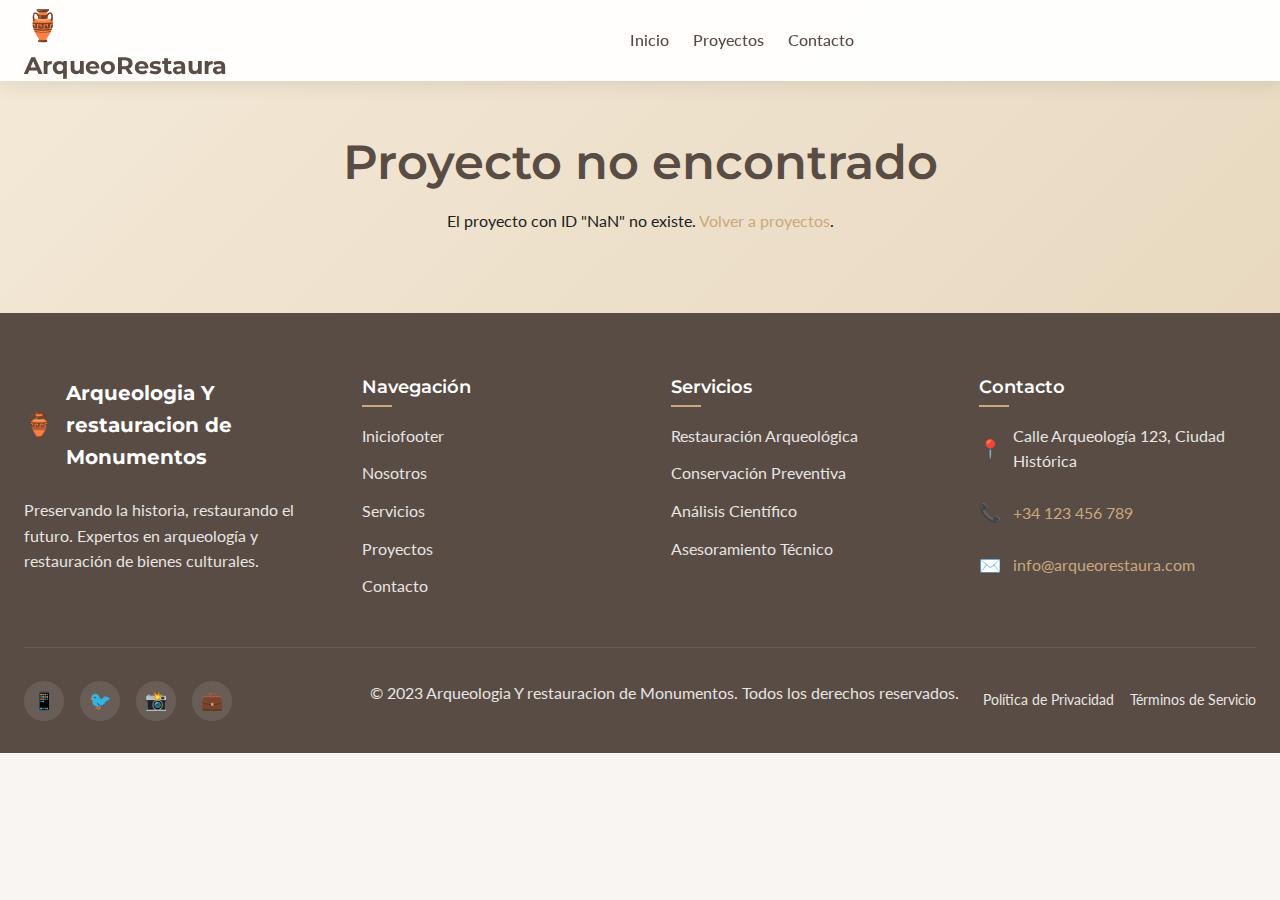
<file: proyecto-detalle.html>
<!DOCTYPE html>
<html lang="es">
<head>
    <meta charset="UTF-8">
    <meta name="viewport" content="width=device-width, initial-scale=1.0">
    <title>Detalle de Proyecto - Arqueologia Y restauracion de Monumentos</title>
    <meta name="description" content="Detalles del proyecto de restauración y conservación del patrimonio cultural.">
    
    <link rel="preconnect" href="https://fonts.googleapis.com">
    <link rel="preconnect" href="https://fonts.gstatic.com" crossorigin>
    
    <link href="https://fonts.googleapis.com/css2?family=Montserrat:wght@400;500;600;700&family=Lato:wght@300;400;700&family=Cormorant+Garamond:wght@400;500;600;700&display=swap" rel="stylesheet">
    
    <link rel="stylesheet" href="./css/main.css">
    
</head>
<body>
    <div id="header-container"></div>
    
    <main class="project-detail-page ancient-papiro">
        <nav class="breadcrumb section-padding-sm" aria-label="Migas de pan">
            <div class="container">
                <a href="./index.html">Inicio</a>
                <span aria-hidden="true"> / </span>
                <a href="proyectos.html">Proyectos</a>
                <span aria-hidden="true"> / </span>
                <span id="current-project-title" aria-current="page">Cargando...</span>
            </div>
        </nav>

        <section class="project-hero section-padding ancient-texture">
            <div class="container">
                <div class="project-hero__content">
                    <span class="project-hero__category" id="project-category">Categoría</span>
                    <h1 class="project-hero__title" id="project-title">Cargando Título del Proyecto...</h1>
                    <p class="project-hero__description" id="project-description">Cargando descripción...</p>
                    
                    <div class="project-hero__meta">
                        <div class="project-meta">
                            <span class="project-meta__icon">📅</span>
                            <span class="project-meta__text" id="project-year">...</span>
                        </div>
                        <div class="project-meta">
                            <span class="project-meta__icon">📍</span>
                            <span class="project-meta__text" id="project-location">...</span>
                        </div>
                        <div class="project-meta">
                            <span class="project-meta__icon">🏛️</span>
                            <span class="project-meta__text" id="project-client">...</span>
                        </div>
                    </div>
                </div>
            </div>
        </section>

        <section class="comparison-slider section-padding" aria-labelledby="comparison-title">
            <div class="container">
                <h2 id="comparison-title" class="comparison-slider__title">Transformación del Proyecto</h2>
                <p class="comparison-slider__subtitle">Desliza para comparar el antes y después</p>
                
                <div class="comparison-slider__container">
                    <div class="comparison-slider__wrapper">
                        <div class="comparison-slider__img-wrapper comparison-slider__img-wrapper--before">
                            <img id="comparison-before-img" src="" alt="Estado antes de la restauración" class="comparison-slider__img">
                        </div>
                        <div class="comparison-slider__img-wrapper comparison-slider__img-wrapper--after">
                            <img id="comparison-after-img" src="" alt="Estado después de la restauración" class="comparison-slider__img">
                        </div>
                        
                        <input type="range" class="comparison-slider__slider" min="0" max="100" value="50" aria-label="Control deslizante para comparar imágenes">
                        <div class="comparison-slider__divider"></div>
                    </div>
                </div>
            </div>
        </section>

        <section class="model-viewer-section section-padding" aria-labelledby="model-viewer-title">
            <div class="container">
                <h2 id="model-viewer-title" class="model-viewer__title">Exploración en 3D</h2>
                <div class="model-viewer__container">
                    <div class="model-viewer__element">
                        <img src="https://placehold.co/800x500/594C45/F8F5F2?text=Modelo+3D" alt="Vista previa del modelo 3D del artefacto">
                        <div class="model-viewer__controls">
                            <button class="model-viewer__control" id="rotate-model">🔄 Rotar</button>
                            <button class="model-viewer__control" id="reset-model">↺ Reiniciar</button>
                        </div>
                    </div>
                    <div class="model-viewer__info">
                        <h3>Detalles del Artefacto</h3>
                        <ul>
                            <li><strong>Material:</strong> Cerámica policromada</li>
                            <li><strong>Período:</strong> Clásico Maya (250-900 d.C.)</li>
                        </ul>
                    </div>
                </div>
            </div>
        </section>

        </main>
    
    <div id="footer-container"></div>
    
    <script type="module" src="./js/main.js"></script>
    <script type="module" src="./js/components/proyecto-detalle.js"></script>
</body>
</html>
</file>
<file: css/main.css>
/* Importación de archivos base */
@import url('./base/reset.css');
@import url('./base/variables.css');
@import url('./base/global.css');

/* Importación de componentes */
@import url('./components/header.css');
@import url('./components/footer.css');
@import url('./components/hero.css');
@import url('./components/acerca.css');
@import url('./components/home.css');
@import url('./components/proyectos.css');
@import url('./components/proyecto-detalle.css');

/* Estilos específicos de páginas */
/* (Se añadirán según avancemos) */
</file>
